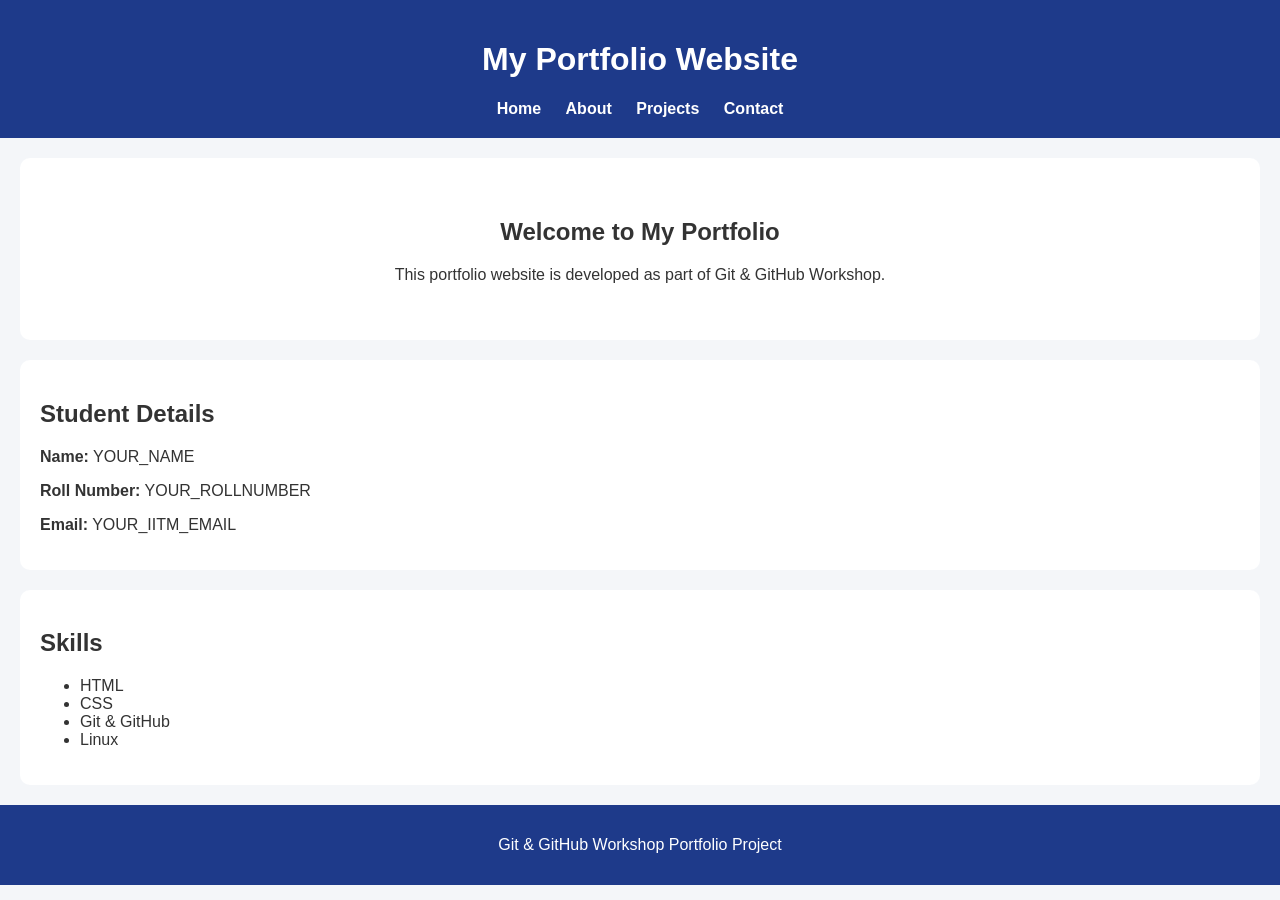
<file: index.html>
<!doctype html>
<html lang="en">
  <head>
    <meta charset="UTF-8" />
    <meta name="viewport" content="width=device-width, initial-scale=1.0" />
    <title>Portfolio Home</title>
    <link rel="stylesheet" href="style.css" />
  </head>
  <body>
    <header>
      <h1>My Portfolio Website</h1>
      <nav>
        <a href="index.html">Home</a>
        <a href="about.html">About</a>
        <a href="projects.html">Projects</a>
        <a href="contact.html">Contact</a>
      </nav>
    </header>
    <section class="hero">
      <h2>Welcome to My Portfolio</h2>
      <p>
        This portfolio website is developed as part of Git & GitHub Workshop.
      </p>
    </section>
    <section class="student-details">
      <h2>Student Details</h2>
      <p><strong>Name:</strong> YOUR_NAME</p>
      <p><strong>Roll Number:</strong> YOUR_ROLLNUMBER</p>
      <p><strong>Email:</strong> YOUR_IITM_EMAIL</p>
    </section>
    <section>
      <h2>Skills</h2>
      <ul>
        <li>HTML</li>
        <li>CSS</li>
        <li>Git & GitHub</li>
        <li>Linux</li>
      </ul>
    </section>
    <footer>
      <p>Git & GitHub Workshop Portfolio Project</p>
    </footer>
  </body>
</html>
</file>
<file: style.css>
body {
  margin: 0;
  font-family: Arial, sans-serif;
  background-color: #f4f6f9;
  color: #333;
}
header {
  background-color: #1e3a8a;
  color: white;
  padding: 20px;
  text-align: center;
}
nav {
  margin-top: 10px;
}
nav a {
  color: white;
  text-decoration: none;
  margin: 10px;
  font-weight: bold;
}
.hero {
  text-align: center;
  padding: 40px;
  background-color: white;
  margin: 20px;
  border-radius: 10px;
}

.student-details {
  background-color: white;
  margin: 20px;
  padding: 20px;
  border-radius: 10px;
}
section {
  background-color: white;
  margin: 20px;
  padding: 20px;
  border-radius: 10px;
}
footer {
  background-color: #1e3a8a;
  color: white;
  text-align: center;
  padding: 15px;
  margin-top: 20px;
}
</file>
